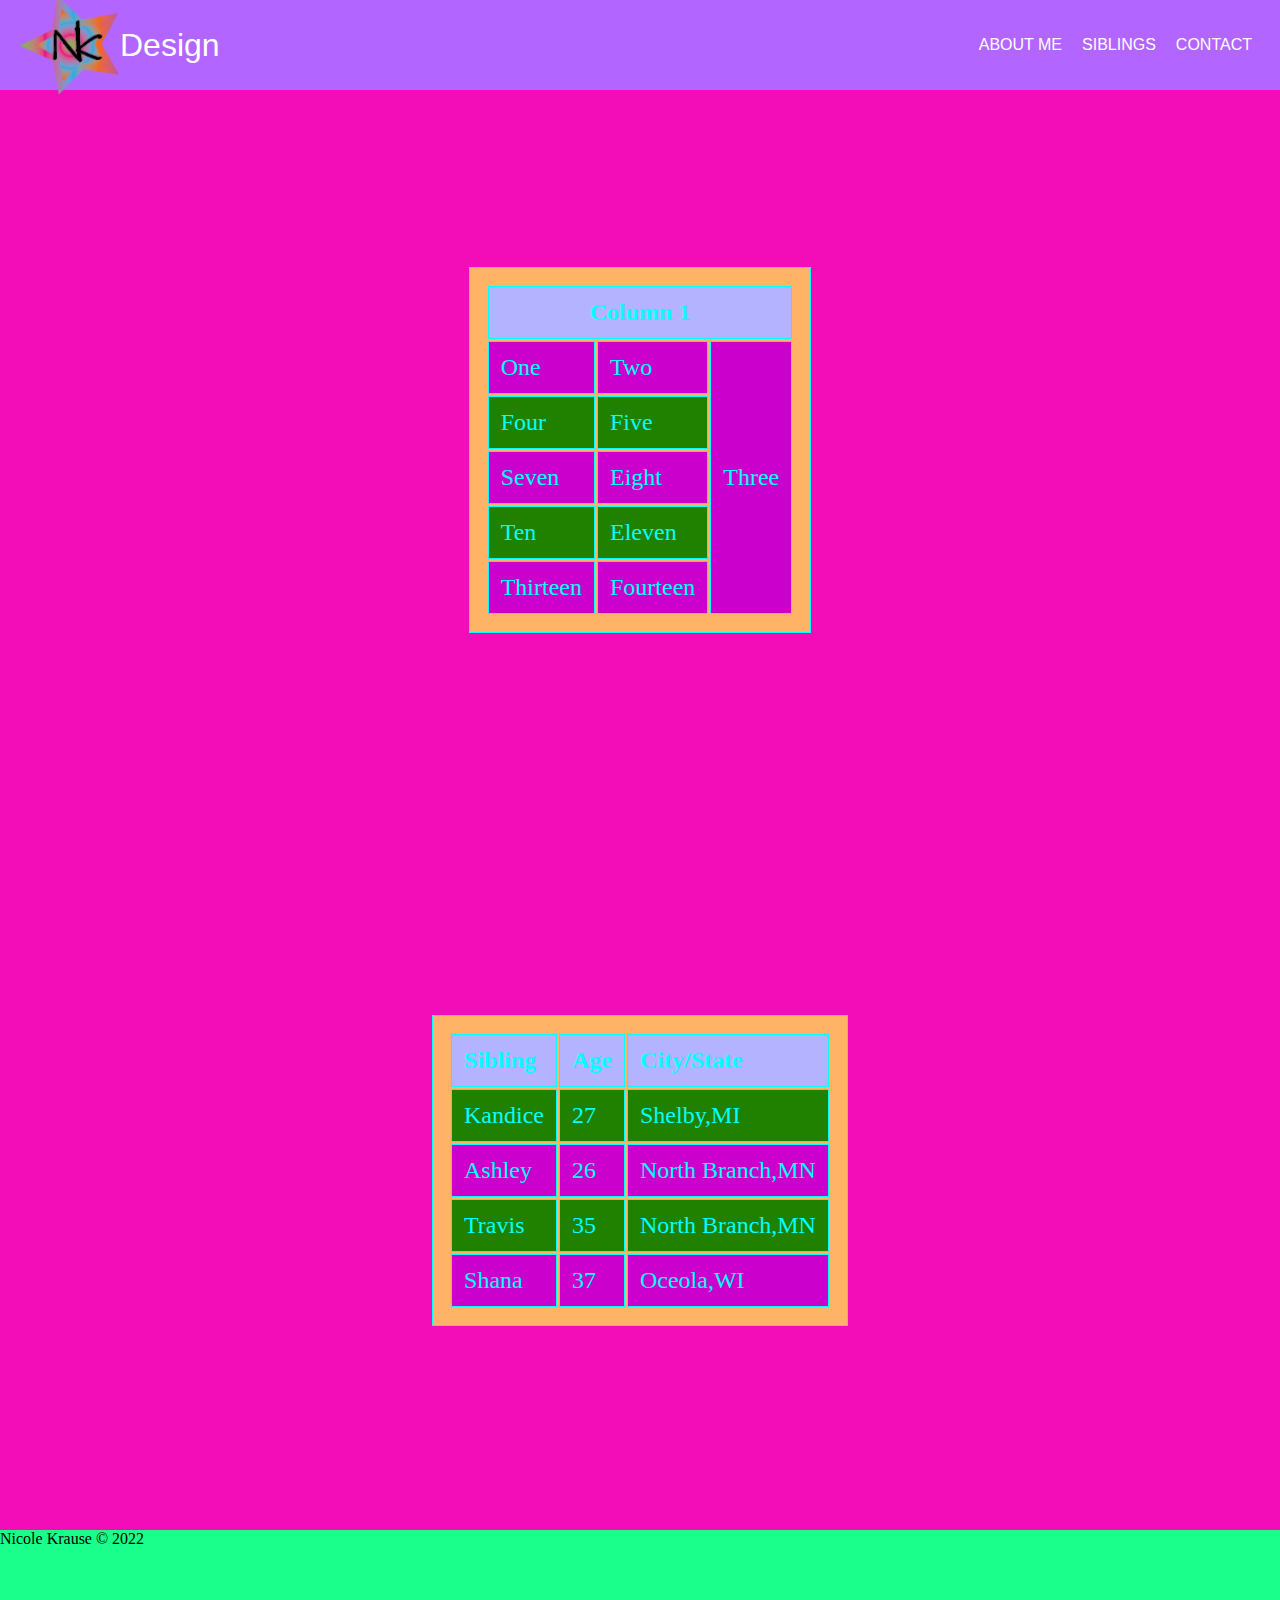
<file: html/index2.html>
<!DOCTYPE html>
<html lang="en">
  <head>
    <meta charset="UTF-8" />
    <meta http-equiv="X-UA-Compatible" content="IE=edge" />
    <meta name="viewport" content="width=device-width, initial-scale=1.0" />
    <title>Siblings</title>
    <link rel="stylesheet" href="../css/style.css" />
  </head>
  <body>
    <!--page starts here-->
    <div class="container">
      <!--page starts here-->
      <header>
        <img id="logo" src="/images/logo2.png" alt="logo" />
        <span>Design</span>
        <nav>
          <ul>
            <li>
              <a href="../index.html">About Me</a>
            </li>
            <li>
              <a href="index2.html">Siblings</a>
            </li>
            <li>
              <a href="index3.html">Contact</a>
            </li>
          </ul>
        </nav>
      </header>
      <!--the header ends here-->
      <!--main content starts here -->
     <div class="main">
        <table id="table-data">
          <tr>
            <th colspan="3" style="text-align: center;"> Column 1 </th>
          </tr>
          <tr class="pink-row">
            <td>One</td>
            <td>Two</td>
            <td rowspan="5">Three</td>
          </tr>

          <tr class="green-row">
            <td>Four</td>
            <td>Five</td>
            <!-- <td>Six</td> -->
          </tr>

          <tr class="pink-row">
            <td>Seven</td>
            <td>Eight</td>
            <!-- <td>Nine</td> -->
          </tr>

          <tr class="green-row">
            <td>Ten</td>
            <td>Eleven</td>
            <!-- <td>Twelve</td> -->
          </tr>

          <tr class="pink-row">
            <td>Thirteen</td>
            <td>Fourteen</td>
            <!-- <td>Fifteen</td> -->
          </tr>
         </table>
      </div>  

      <div class="main">
        <table id="table-data">
              <tr class="pink-row">
                <th>Sibling</th>
                <th>Age</th>
                <th>City/State</th>
              </tr>
              <tr class="green-row">
                <td>Kandice</td>
                <td>27</td>
                <td>Shelby,MI</td>
              </tr>
    
              <tr class="pink-row">
                <td>Ashley</td>
                <td>26</td>
                <td>North Branch,MN</td>
              </tr>
    
              <tr class="green-row">
                <td>Travis</td>
                <td>35</td>
                <td>North Branch,MN</td>
              </tr>
    
              <tr class="pink-row">
                <td>Shana</td>
                <td>37</td>
                <td>Oceola,WI</td>
              </tr>
        </table>
    </div>
      <!--main content ends here -->
      <!--footer starts here -->
      <footer>
       Nicole Krause &copy 2022 
      </footer>
      <!--footer ends here -->
    </div>
  </body>
</html>
</file>
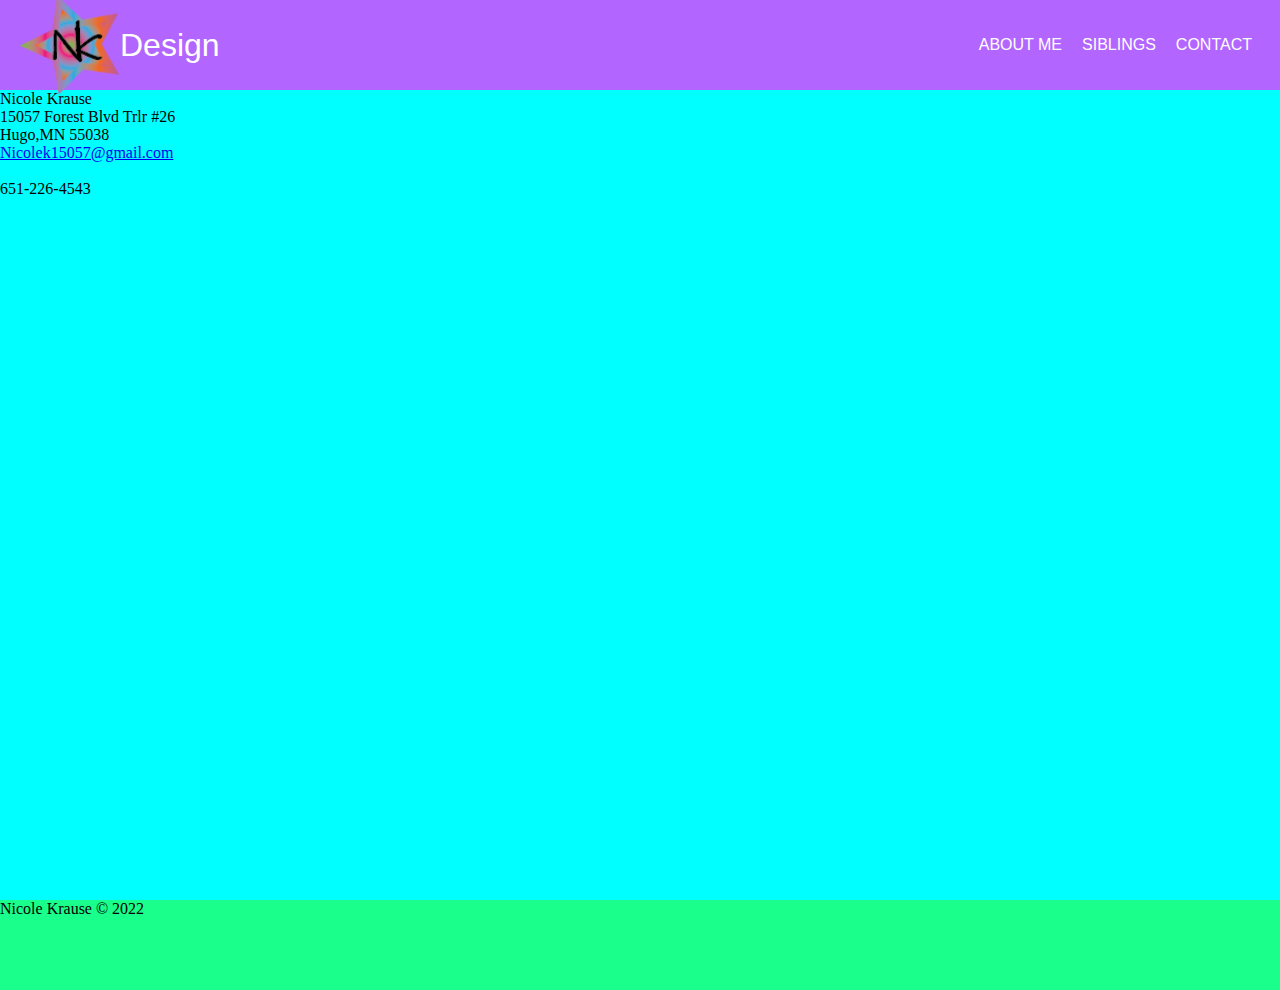
<file: html/index3.html>
<!DOCTYPE html>
<html lang="en">
<head>
    <meta charset="UTF-8">
    <meta http-equiv="X-UA-Compatible" content="IE=edge">
    <meta name="viewport" content="width=device-width, initial-scale=1.0">
    <title>Contact</title>
    <link rel="stylesheet" href="../css/style.css">
</head>
<body>
       <!--page starts here-->
       <div class="container">
        <!--page starts here-->
        <header>
            <img id="logo" src="/images/logo2.png" alt="logo">
            <span>Design</span>
            <nav>
                <ul>
                  <li>
                      <a href="../index.html">About Me</a>
                      
                  </li>
                  <li>
                      <a href="index2.html">Siblings</a>
                      
                  </li>
                  <li>
                      <a href="index3.html">Contact</a>
                      
                  </li>
                </ul>
            </nav>
        </header>
        <!--the header ends here-->
        <!--main content starts here -->
        <main>
        Nicole Krause<br>
        15057 Forest Blvd Trlr #26</br>
        Hugo,MN 55038<br>
        <p><a href="mailto:Nicolek15057@gmail.com">Nicolek15057@gmail.com</a></p></br>
        651-226-4543
        </main>
        <!--main content ends here -->
    </div>
        <!--footer starts here -->
        <footer>
            Nicole Krause &copy 2022 
        </footer>
        <!--footer ends here -->
      </div>
    
</body>
</html>
</file>
<file: css/style.css>
* {
    padding: 0;
    margin: 0;
    box-sizing: border-box;
}
/* this is a css reset */
body {
    background-color: #f20db9;
}
/*added a background color to the body element */
.container {
    width: 100%;
    height: 100vh;
    background-color: aqua;
}
header {
    height: 10vh;
    background-color:#b366ff ;
    display: flex;
    align-items: center;
    padding: 0 20px;

}
.main {
    height: 80vh;
    background-color: #f20db9;
    color:aqua;
    display: flex;
    justify-content: center;
    align-items: center;
}

footer {
    height: 10vh;
    background-color: #1aff8c;
}
/*font-family: 'Montserrat', sans-serif;
font-family: 'Roboto', sans-serif;*/
span {
    font-family: 'Montserrat', sans-serif;
    color: white;
    font-size: 2em;

    

}
ul li {
    display: inline-block;
}
ul li a {
    font-family: 'Roboto', sans-serif;
    text-decoration: none;
    padding: 0 8px;
    color: white; 
    text-transform:  uppercase;


}
ul li a:hover {
    color: #ff80ff;

}
nav {
    margin-left: auto; 

}

#logo {
    width: 100px;
    height: 100px;
}
#table-data {
    background-color: #ffb366;
    padding: 1em;


}
#table-data tr td {
    padding: 0.5em;
    font-size: 1.5em;
}
#table-data tr th {
    padding: 0.5em;
    font-size: 1.5em;
    text-align: left; 
    background-color:#b3b3ff ;
    
}
.pink-row {
    background-color: #cc00cc;
}
.green-row {
    background-color: #208000;
}
table, th, td {
    border: 1px solid 
    
}
</file>
